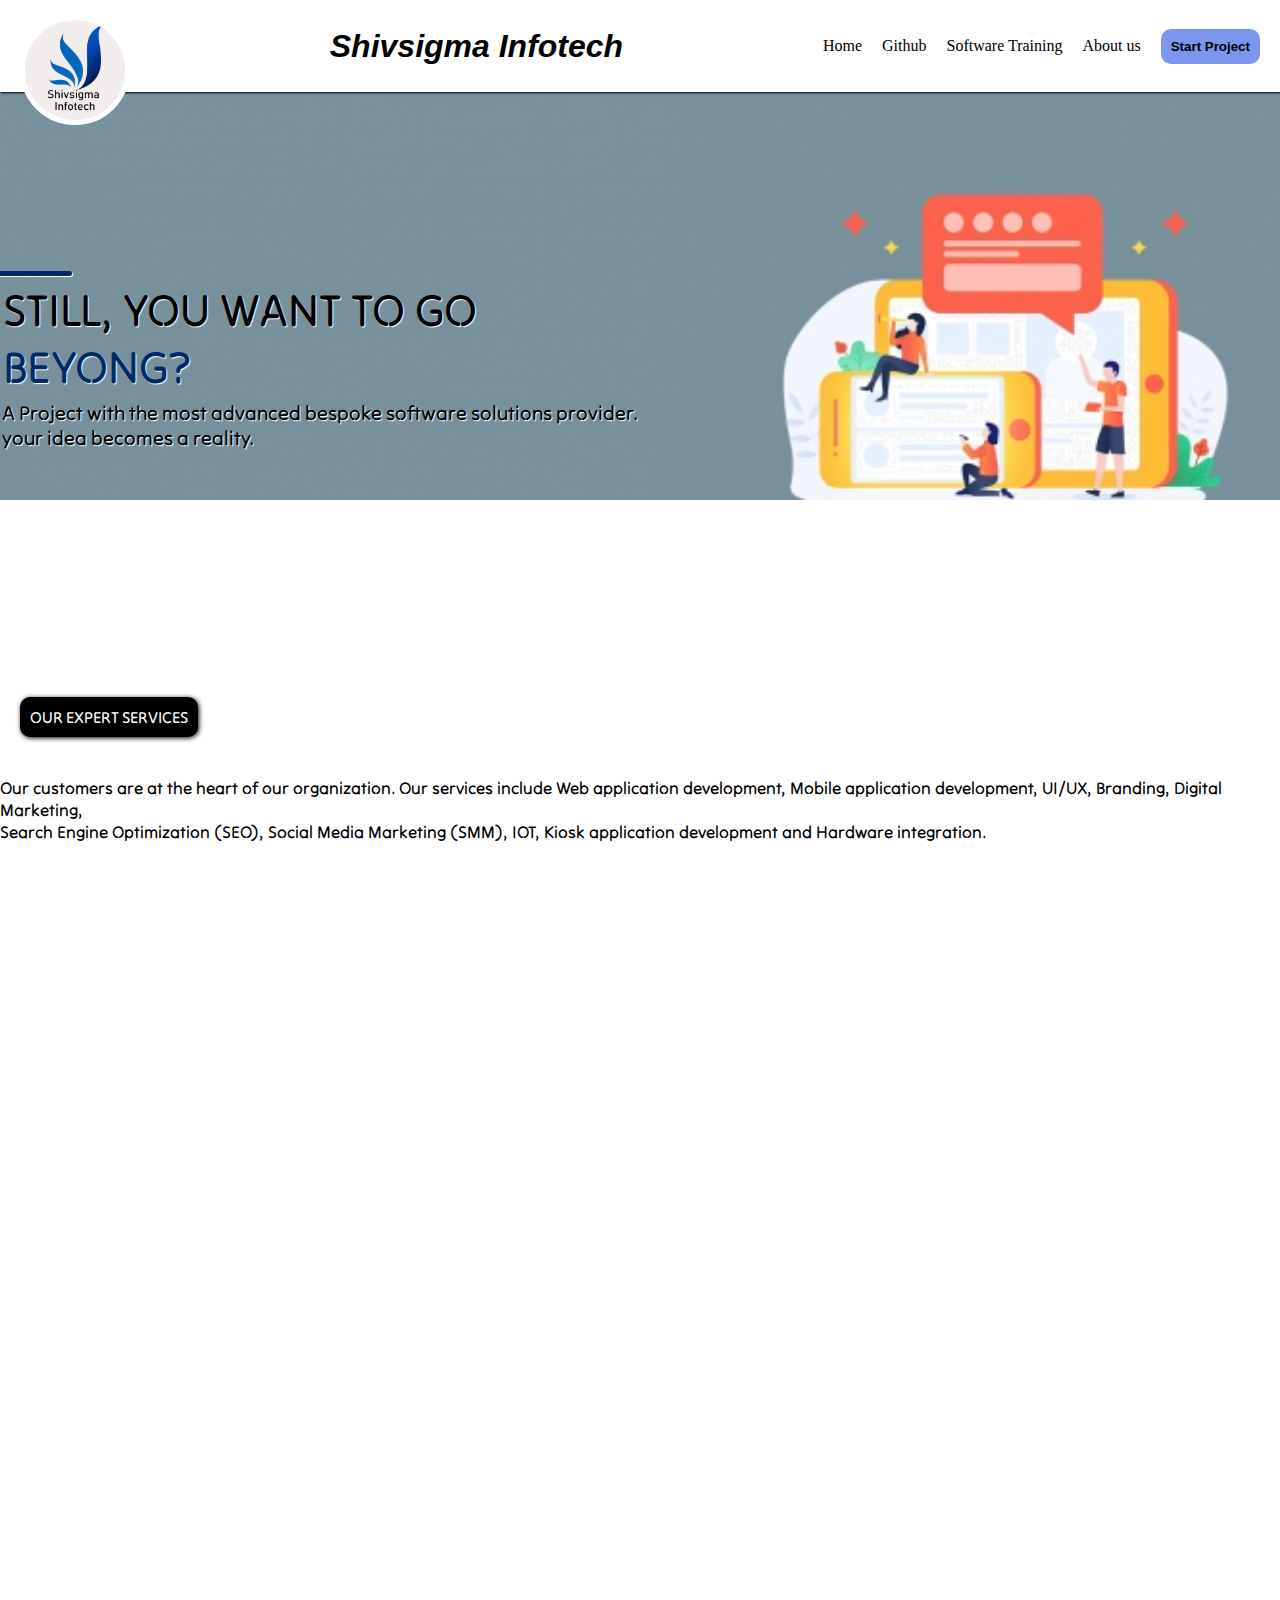
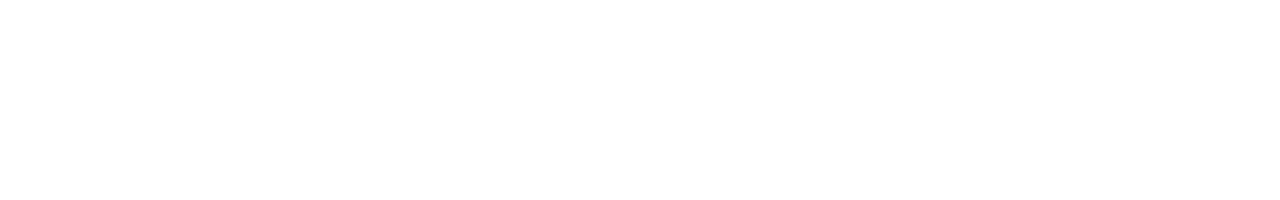
<file: index.html>
<!DOCTYPE html>
<html lang="en">
  <head>
    <meta charset="UTF-8" />
    <meta http-equiv="X-UA-Compatible" content="IE=edge" />
    <meta name="viewport" content="width=device-width, initial-scale=1.0" />
    <link rel="shortcut icon" href="./img/logo.jpeg" type="image/x-icon" />
    <link rel="stylesheet" href="https://unpkg.com/aos@next/dist/aos.css" />
    <link rel="stylesheet" href="./assets/style.css" />
    <link rel="stylesheet" href="./assets/media-query.css" />
    <link rel="stylesheet" href="./assets/pre-loader.css" />
    <title>Home Page - Shivsigma Infotech</title>
  </head>
  <body>
    <div id="pre-loader">
      <div class="fd">
        <img class="loader-logo" src="./assets/img/qt=q_95.png" alt="" />
        <h1>Shivsigma Infotech</h1>
      </div>
      <div class="loader">
        <span></span>
        <span></span>
        <span></span>
        <span></span>
        <span></span>
        <span></span>
        <span></span>
        <span></span>
      </div>
    </div>

    <main>
      <section>
        <nav class="navbar">
          <div class="logo-container">
            <span class="logo"></span>
            <h1 class="logo-title">Shivsigma Infotech</h1>
            <div class="menu">
              <a href="" target="_blank">Home</a>
              <a href="https://github.com/hitesh5444" target="_blank">Github</a>
              <a href="./software.html">Software Training</a>
              <a href="" target="_blank">About us</a>
              <button>
                <a href="mailto:hitesh.official.955@gmail.com">Start Project</a>
              </button>
            </div>
            <div class="menu-icon">
              <img
                src="./assets/img/menu.png"
                id="add"
                alt=""
                onclick="dropdown()"
              />
              <ul class="dropdown" id="drop">
                <li><a href="" target="_blank">Home</a></li>
                <li>
                  <a href="https://github.com/hitesh5444" target="_blank"
                    >Github</a
                  >
                </li>
                <li><a href="./software.html">Software Training</a></li>
                <li><a href="" target="_blank">About Us</a></li>
              </ul>
            </div>
          </div>
        </nav>
        <div class="continer">
          <span></span>
          <h1 class="text">
            STILL, YOU WANT TO GO
            <div>BEYONG?</div>
          </h1>

          <p class="dis">
            A Project with the most advanced bespoke software solutions
            provider. <br />
            your idea becomes a reality.
          </p>
        </div>
        <span class="tit">OUR EXPERT SERVICES</span>
        <div class="t-continer">
          <p>
            Our customers are at the heart of our organization. Our services
            include Web application development, Mobile application development,
            UI/UX, Branding, Digital Marketing, <br />
            Search Engine Optimization (SEO), Social Media Marketing (SMM), IOT,
            Kiosk application development and Hardware integration.
          </p>
        </div>
        <span class="tit right" data-aos="zoom-in-down">Service’s</span>
        <div class="SERVICES" data-aos="fade-right">
          <div class="fir">
            <div class="card-continer" data-aos="zoom-in">
              <div>
                <img
                  class="card-tit"
                  src="./assets/img/web development.webp"
                  alt="web development"
                  onclick="popup()"
                />

                <div class="pop" id="pop" data-aos="zoom-out">
                  <h1>this is popup box</h1>
                </div>
              </div>
              <div class="card-dis">
                <h1>Web - Development</h1>
              </div>
            </div>
            <div class="card-continer" data-aos="zoom-in">
              <div>
                <img
                  class="card-tit"
                  src="./assets/img/mobile development.webp"
                  alt="web development"
                />
              </div>
              <div class="card-dis">
                <h1>Mobile - Development</h1>
              </div>
            </div>
            <div class="card-continer" data-aos="zoom-in">
              <div>
                <img
                  class="card-tit"
                  src="./assets/img/kiosk.webp"
                  alt="web development"
                />
              </div>
              <div class="card-dis">
                <h1>Kiosk</h1>
              </div>
            </div>
          </div>
          <div class="tow">
            <div class="card-continer" data-aos="zoom-in">
              <div>
                <img
                  class="card-tit"
                  src="./assets/img/crm & ecommerc.webp"
                  alt="web development"
                />
              </div>
              <div class="card-dis">
                <h1>CRM & Ecommerce</h1>
              </div>
            </div>
            <div class="card-continer" data-aos="zoom-in">
              <div>
                <img
                  class="card-tit"
                  src="./assets/img/software development.webp"
                  alt="web development"
                />
              </div>
              <div class="card-dis">
                <h1>Software - Development</h1>
              </div>
            </div>
            <div class="card-continer" data-aos="zoom-in">
              <div>
                <img
                  class="card-tit"
                  src="./assets/img/software testing.webp"
                  alt="web development"
                />
              </div>
              <div class="card-dis">
                <h1>Software - Testing</h1>
              </div>
            </div>
          </div>
        </div>
      </section>
    </main>

    <script src="./assets/script.js"></script>
    <script src="https://code.jquery.com/jquery-3.6.3.min.js"></script>
    <script src="https://unpkg.com/aos@next/dist/aos.js"></script>
    <script type="text/javascript">
      AOS.init({
        offset: 200,
        duration: 1000,
      });
    </script>
  </body>
</html>
</file>
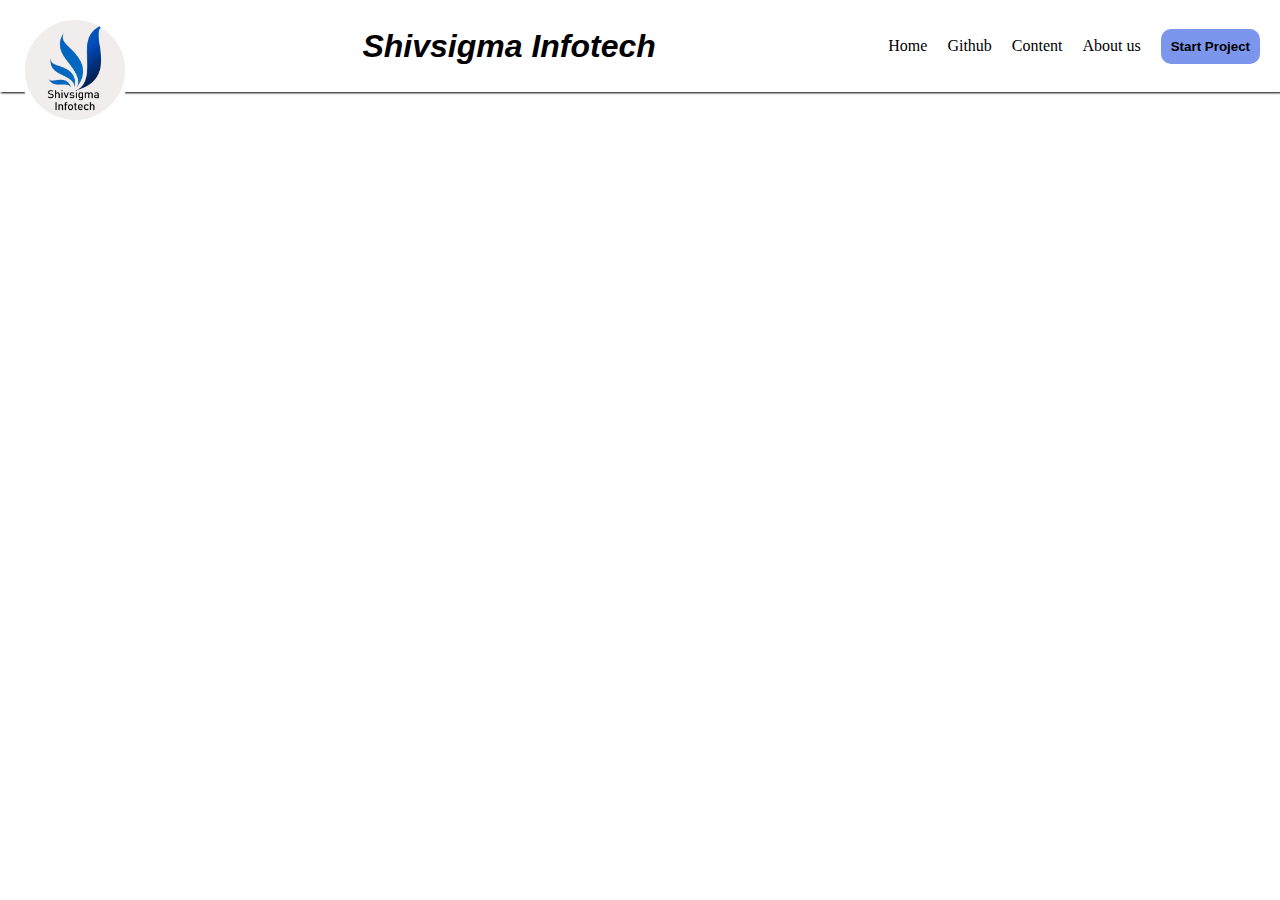
<file: software.html>
<!DOCTYPE html>
<html lang="en">
  <head>
    <meta charset="UTF-8" />
    <meta http-equiv="X-UA-Compatible" content="IE=edge" />
    <meta name="viewport" content="width=device-width, initial-scale=1.0" />
    <link rel="stylesheet" href="https://unpkg.com/aos@next/dist/aos.css" />
    <link rel="stylesheet" href="./assets/style.css" />
    <link rel="stylesheet" href="./assets/media-query.css" />
    <link rel="stylesheet" href="./assets/pre-loader.css" />
    <title>Software Training</title>
  </head>
  <body>
    <nav class="navbar">
      <div class="logo-container">
        <span class="logo"></span>
        <h1 class="logo-title">Shivsigma Infotech</h1>
        <div class="menu">
          <a href="./index.html">Home</a>
          <a href="https://github.com/hitesh5444" target="_blank">Github</a>
          <a href="" target="_blank">Content</a>
          <a href="" target="_blank">About us</a>
          <button>
            <a href="mailto:hitesh.official.955@gmail.com">Start Project</a>
          </button>
        </div>
        <div class="menu-icon">
          <img
            src="./assets/img/menu.png"
            id="add"
            alt=""
            onclick="dropdown()"
          />
          <ul class="dropdown" id="drop">
            <li><a href="./index.html">Home</a></li>
            <li>
              <a href="https://github.com/hitesh5444" target="_blank">Github</a>
            </li>
            <li><a href="" target="_blank">Content</a></li>
            <li><a href="" target="_blank">About Us</a></li>
          </ul>
        </div>
      </div>
    </nav>

    <div class="help">
        <h1 class="h1">Contect Us</h1>
    </div>

    <script src="./assets/script.js"></script>
    <script src="https://code.jquery.com/jquery-3.6.3.min.js"></script>
    <script src="https://unpkg.com/aos@next/dist/aos.js"></script>
    <script type="text/javascript">
      AOS.init({
        offset: 200,
        duration: 1000,
      });
    </script>
  </body>
</html>
</file>
<file: assets/style.css>
@import url("https://fonts.googleapis.com/css2?family=Tilt+Neon&display=swap");

* {
  padding: 0;
  margin: 0;
}

html,
body {
  background-size: cover;
  box-sizing: border-box;
}

a {
  text-decoration: none;
}

::-webkit-scrollbar {
  width: 5px;
  background: #ffffff;
  border-radius: 10px;
  box-shadow: inset 1px 1px 1px black;
}

::-webkit-scrollbar-thumb {
  background: #002966;
  border-radius: 50px 0px 0px 50px;
}

button {
  background: #7b96ec;
  color: white;
  padding: 10px;
  font-weight: bold;
  border: none;
  cursor: pointer;
  border-radius: 10px;
}

.navbar {
  position: fixed;
  width: 100%;
  z-index: 100;
  box-shadow: 1px 1px 2px black;
}

.logo-container {
  height: 8vh;
  color: rgb(0, 0, 0);
  display: flex;
  align-items: center;
  justify-content: space-between;
  background: #ffffff;
  padding: 10px 20px;
}

.logo {
  background: rgb(241, 237, 237) url(./img/qt=q_95.png) center;
  background-size: 94px;
  height: 100px;
  width: 100px;
  margin-top: 3rem;
  border-radius: 50%;
  border: 5px solid white;
  z-index: 100;
}

.logo-title {
  font-style: italic;
  font-weight: 700;
  font-family: "Franklin Gothic Medium", "Arial Narrow", Arial, sans-serif;
  display: flex;
  align-items: start;
  justify-content: start;
}

.menu-icon {
  display: none;
}

.menu-icon img {
  cursor: pointer;
}

.menu {
  display: flex;
  align-items: center;
  justify-content: space-around;
  gap: 20px;
}

.menu a {
  color: rgb(0, 0, 0);
}

.dropdown {
  position: absolute;
  background-color: #f9f9f9;
  width: 200px;
  height: 120px;
  padding-top: 8px;
  box-shadow: 1px 1px 16px rgba(0, 0, 0, 0.2);
  border-radius: 10px;
  display: none;
  z-index: 1;
  right: 15px;
}

ul li {
  font-size: 16px;
  color: rgb(0, 0, 0);
  text-align: center;
  text-decoration: none;
  padding: 5px 16px;
  list-style-type: none;
  cursor: pointer;
}

ul li:hover {
  background: #7b95ec7e;
  padding: 5px 16px;
}

.show {
  display: block;
}

.continer {
  height: 80vh;
  width: 100%;
  background: url(./img/bg.jpg);
  background-size: 100%;
  background-repeat: no-repeat;
  display: flex;
  align-items: center;
  justify-content: center;
  flex-direction: column;
  gap: 5px;
}

.t-continer {
  background: rgb(255, 255, 255);
  height: 20vh;
  width: 100%;
  display: flex;
  align-items: center;
  justify-content: center;
}

.t-continer p {
  font-size: 17px;
  font-weight: 500;
  color: #000000;
  font-family: "Tilt Neon", cursive;
  text-shadow: 1px 1px 1px white;
}

.tit {
  background: rgb(0, 0, 0);
  color: white;
  padding: 10px 10px;
  margin-left: 20px;
  margin-top: -23px;
  position: absolute;
  border-radius: 10px;
  font-family: "Tilt Neon", cursive;
  box-shadow: 1px 1px 5px rgb(0, 0, 0);
  z-index: 0;
}

.right {
  margin-left: 75rem;
  margin-top: -20px;
  padding: 10px 40px;
  z-index: 50;
}

.text {
  font-size: 45px;
  font-weight: 800;
  font-family: "Tilt Neon", cursive;
  text-shadow: 1px 1px 1px rgb(255, 255, 255);
  margin-right: 50rem;
}

.dis {
  font-size: 20px;
  font-weight: 500;
  color: #000000;
  font-family: "Tilt Neon", cursive;
  text-shadow: 1px 1px 1px white;
  margin-right: 40rem;
}

.continer span {
  background: #002966;
  width: 80px;
  box-shadow: 1px 1px 1px white;
  height: 5px;
  border-radius: 10px;
  margin-right: 76rem;
}

.text div {
  color: #002966;
}

.SERVICES {
  height: 100vh;
  width: 100%;
  background: #7b96ec;
  display: flex;
  align-items: center;
  justify-content: center;
  flex-direction: column;
  gap: 20px;
}

.fir {
  display: flex;
  align-items: center;
  justify-content: center;
  gap: 40px;
}

.tow {
  display: flex;
  align-items: center;
  justify-content: center;
  gap: 40px;
}

.card-tit {
  background: whitesmoke;
  height: 180px;
  width: 300px;
  border-radius: 20px 5px 20px 5px;
  margin-bottom: 10px;
  box-shadow: 4px 4px 5px black;
  cursor: pointer;
}

.pop {
  position: absolute;
  background-color: #f9f9f9;
  width: 200px;
  height: 120px;
  padding-top: 8px;
  box-shadow: 1px 1px 16px rgba(0, 0, 0, 0.2);
  border-radius: 10px;
  display: none;
  z-index: 100;
}

.card-dis {
  background: whitesmoke;
  height: 50px;
  width: 300px;
  border-radius: 5px 20px 5px 20px;
  box-shadow: 4px 4px 5px black;
}

.card-dis h1 {
  font-size: 25px;
  font-weight: 500;
  text-align: center;
  padding-top: 10px;
}
</file>
<file: assets/media-query.css>
@media only screen and (max-width: 600px) {
  .menu {
    display: none;
  }

  .logo {
    background-size: 48px;
    height: 50px;
    width: 50px;
    margin-top: 0rem;
  }

  .menu-icon {
    display: block;
  }

  .menu-icon img {
    height: 30px;
    width: 30px;
  }

  .continer {
    height: 50vh;
    background-size: auto;
  }

  
.continer span {
  width: 50px;
  height: 5px;
  margin-right: 18rem;
}

  .text {
    font-size: 20px;
    margin-right: 6rem;
  }

  .dis {
    font-size: 10px;
    margin-right: 6.5rem;
    width: 200px;
  }

  .t-continer {
    height: 2vh;
  }

  .t-continer p {
    font-size: 12px;
    font-weight: 800;
    margin-top: -111px;
    margin-left: 5px;
  }

  .tit {
    font-size: 10px;
    margin-left: 11px;
    margin-top: -126px;
  }
}
</file>
<file: assets/pre-loader.css>
#pre-loader {
  background: lightslategray;
  background-size: 30%;
  height: 100vh;
  font-family: Cambria, Cochin, Georgia, Times, "Times New Roman", serif;
  width: 100%;
  position: fixed;
  z-index: 9999;
  display: flex;
  align-items: center;
  justify-content: center;
  flex-direction: column;
  color: rgb(0, 0, 0);
  gap: 50px;
}

.loader-logo {
  height: 80px;
  width: 80px;
  border-radius: 10%;
  right: 50px;
  filter: drop-shadow(1px 1px 1px rgba(255, 255, 255, 0.527));
}

.fd {
  display: flex;
  align-items: center;
  justify-content: center;
  margin-top: -10rem;
}

#pre-loader h1 {
  font-size: 50px;
  font-style: italic;
  font-weight: 500;
  filter: drop-shadow(1px 1px 1px rgba(255, 255, 255, 0.712));
}

.loader {
  width: 100vw;
  height: 100vh;
  display: flex;
  align-items: center;
  justify-content: center;
  position: fixed;
  z-index: 100;
}

.loader span {
  width: 30px;
  height: 30px;
  margin-left: 8px;
  border-radius: 50%;
  animation: loader 2.5s linear infinite;
  -webkit-animation: loader 2.5s linear infinite;
}

.loader span:nth-child(1) {
  background: lightgreen;
  animation-delay: 0s;
}

.loader span:nth-child(2) {
  background: lightblue;
  animation-delay: 0.25s;
}

.loader span:nth-child(3) {
  background: lightgoldenrodyellow;
  animation-delay: 0.5s;
}

.loader span:nth-child(4) {
  background: lightcoral;
  animation-delay: 0.75s;
}

.loader span:nth-child(5) {
  background: lemonchiffon;
  animation-delay: 1s;
}

.loader span:nth-child(6) {
  background: lightgray;
  animation-delay: 1.25s;
}

.loader span:nth-child(7) {
  background: lightseagreen;
  animation-delay: 1.5s;
}

.loader span:nth-child(8) {
  background: lightpink;
  animation-delay: 1.75s;
}

@keyframes loader {
  0%,
  100% {
    transform: scale(0);
    -webkit-transform: scale(0);
    -moz-transform: scale(0);
    -ms-transform: scale(0);
    -o-transform: scale(0);
  }

  50% {
    transform: scale(1);
    -webkit-transform: scale(1);
    -moz-transform: scale(1);
    -ms-transform: scale(1);
    -o-transform: scale(1);
  }
}

@media only screen and (max-width: 600px) {
  .loader-logo {
    height: 50px;
    width: 50px;
  }

  #pre-loader h1 {
    font-size: 30px;
    font-weight: 600;
  }
}
</file>
